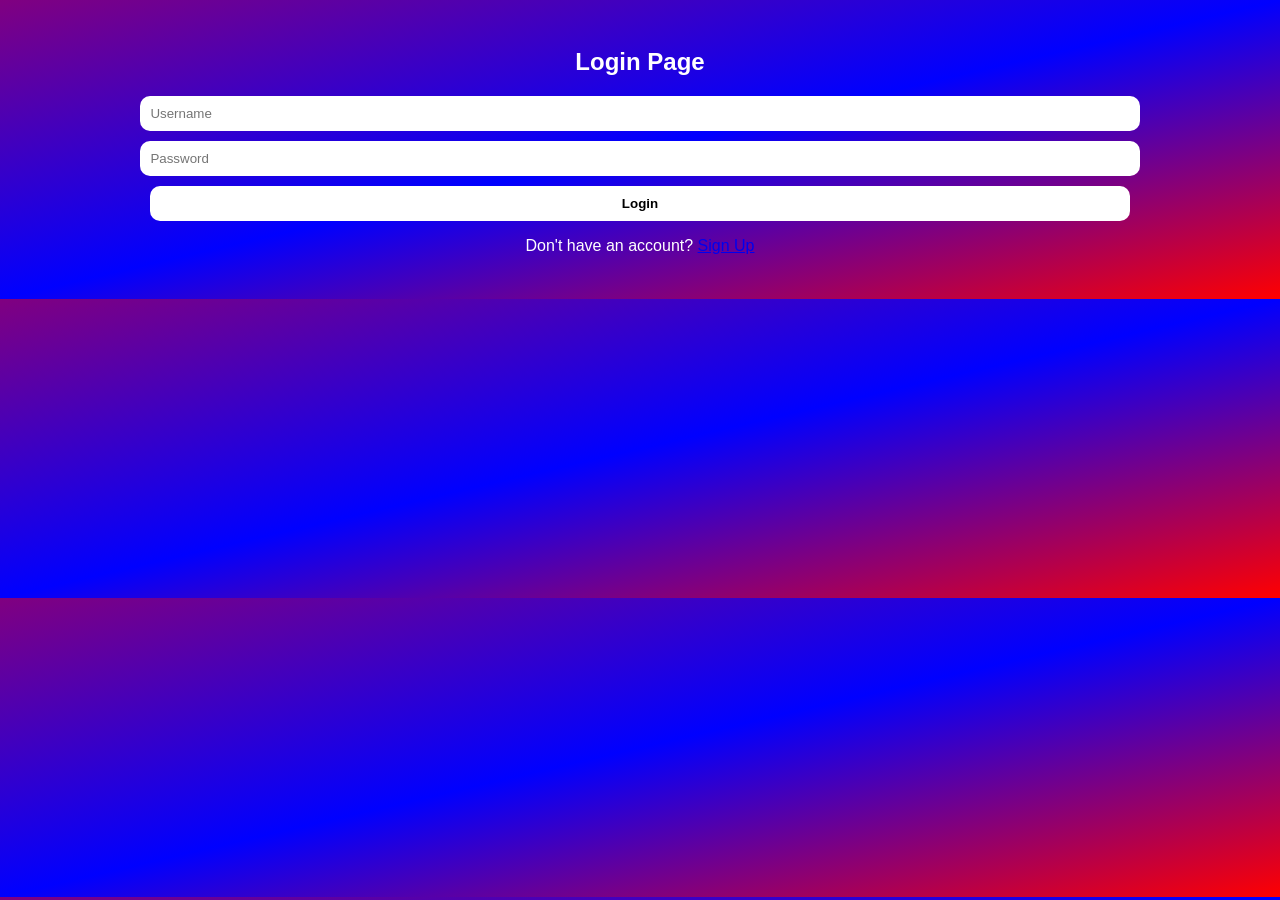
<file: index.html>
<!DOCTYPE html>
<html>
<head>
  <title>Login</title>
  <link rel="stylesheet" href="style.css">
</head>
<body>
  <h2>Login Page</h2>
  <form action="dashboard.html">
    <input type="text" id="username" placeholder="Username" required>
    <input type="password" id="password" placeholder="Password" required>
    <button type="submit">Login</button>
  </form>
  <p>Don't have an account? <a href="signup.html">Sign Up</a></p>
</body>
</html>
</file>
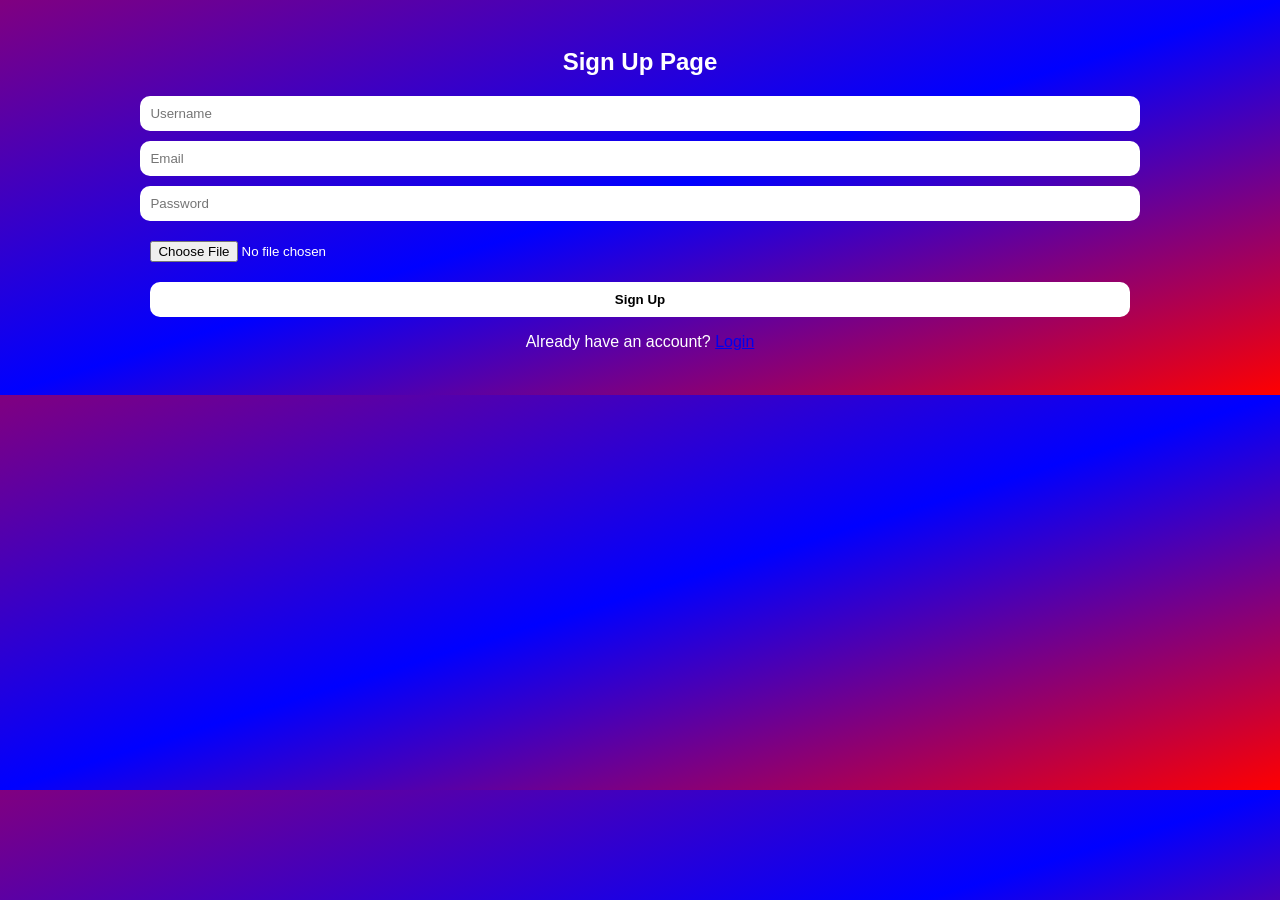
<file: sighnup.html>
<!DOCTYPE html>
<html>
<head>
  <title>Sign Up</title>
  <link rel="stylesheet" href="style.css">
</head>
<body>
  <h2>Sign Up Page</h2>
  <form action="dashboard.html">
    <input type="text" id="username" placeholder="Username" required>
    <input type="email" id="email" placeholder="Email" required>
    <input type="password" id="password" placeholder="Password" required>
    <input type="file" id="profilePic" accept="image/*">
    <button type="submit">Sign Up</button>
  </form>
  <p>Already have an account? <a href="index.html">Login</a></p>
</body>
</html>
</file>
<file: style.css>
body {
  font-family: Arial, sans-serif;
  background: linear-gradient(to bottom right, purple, blue, red);
  color: white;
  text-align: center;
  padding: 20px;
}
h2 {
  margin-bottom: 20px;
}
input, select, button {
  display: block;
  margin: 10px auto;
  padding: 10px;
  border-radius: 10px;
  border: none;
  width: 80%;
}
button {
  background: white;
  color: black;
  font-weight: bold;
  cursor: pointer;
}
.dashboard {
  background: rgba(255, 255, 255, 0.1);
  padding: 20px;
  border-radius: 15px;
  max-width: 500px;
  margin: auto;
}
</file>
